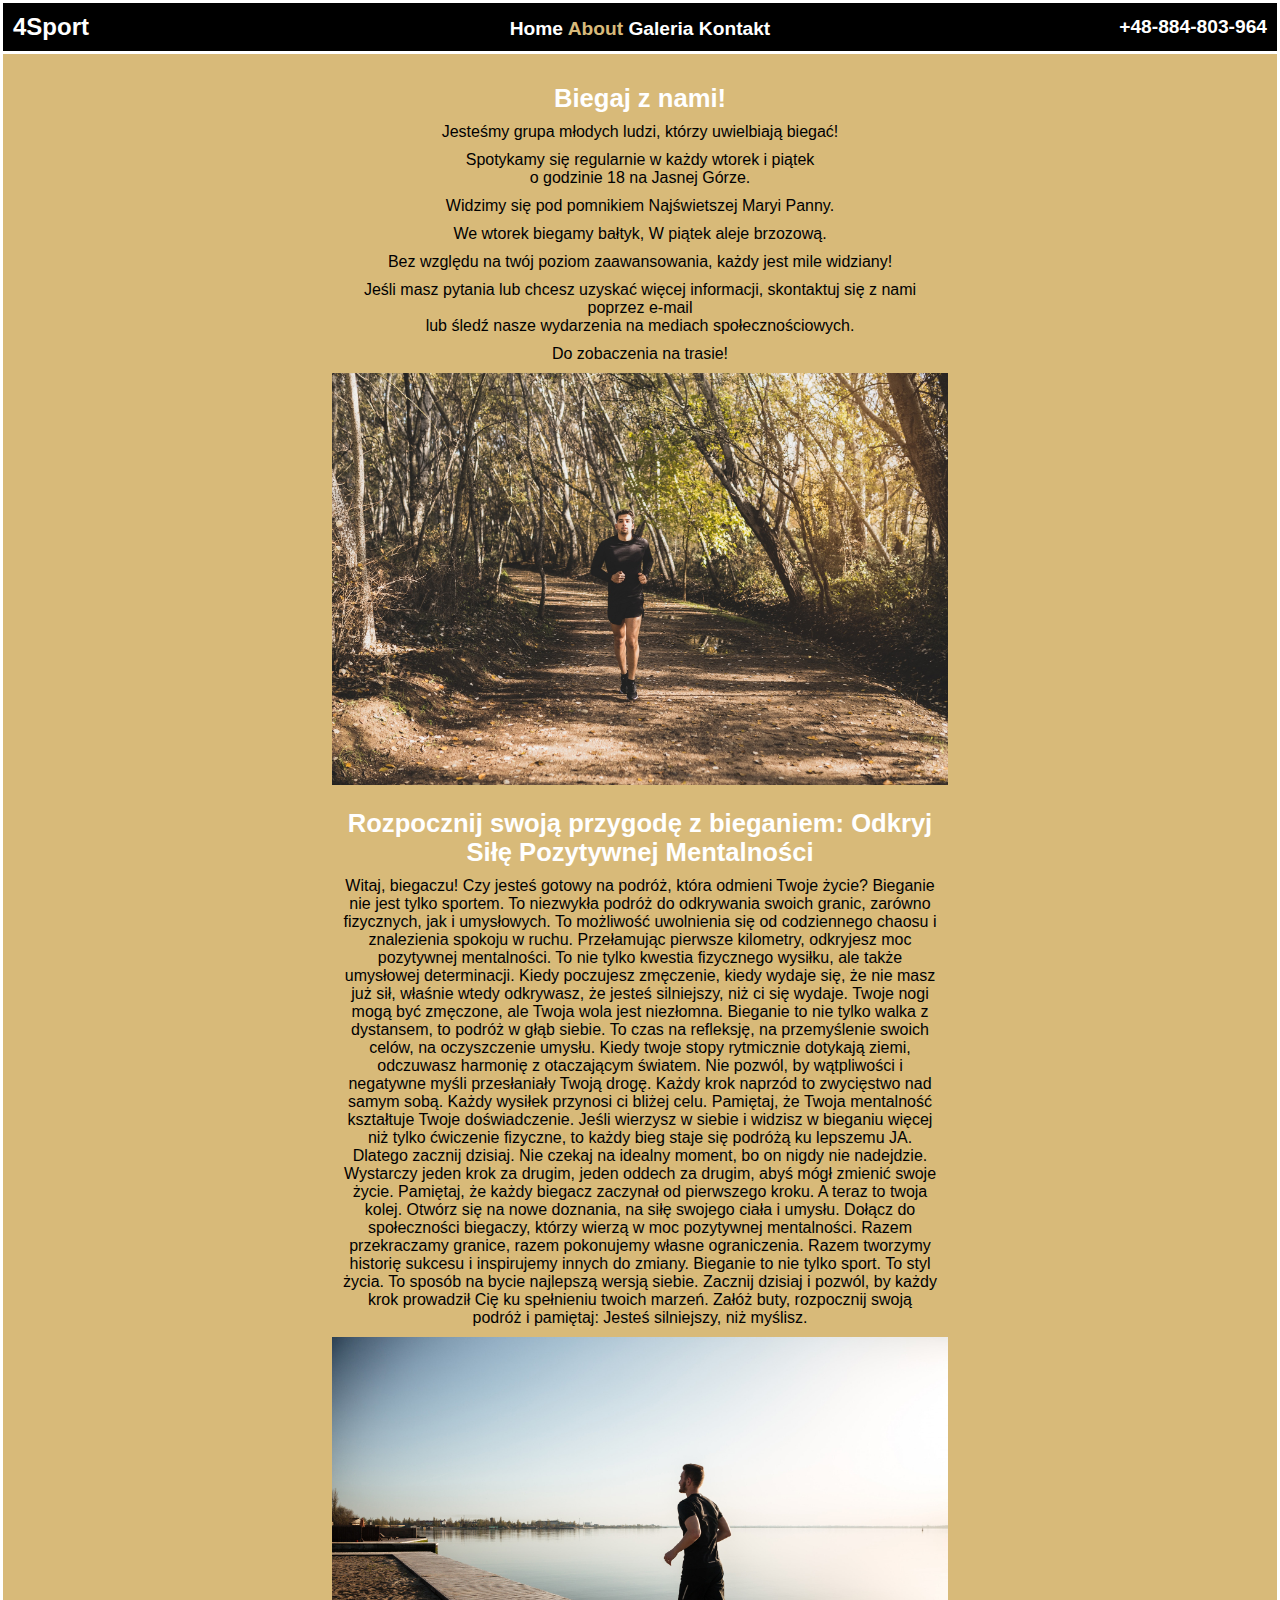
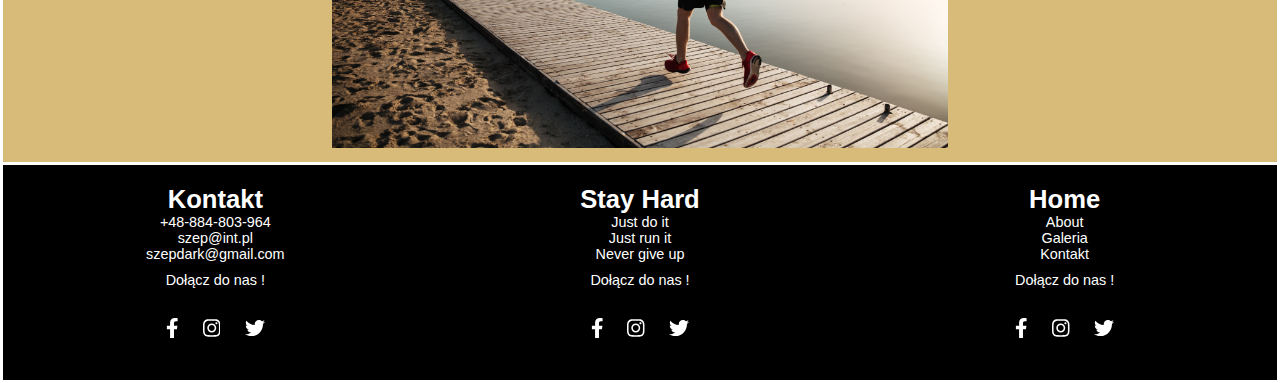
<file: about.html>
<!DOCTYPE html>
<html lang="en">
<head>
    <meta charset="UTF-8">
    <meta name="viewport" content="width=device-width, initial-scale=1.0">
    <title>4Sport/Kontakt</title>
    <link rel="stylesheet" href="style.css">
   
</head>

<body>
    <header>
        <div class="header-content">
            <a href="" class="logo">4Sport</a>
            <nav class="nav">
                <a href="index.html" >Home </a>
                <a href="about.html" class="active">About </a>
                
                <a href="galeria.html">Galeria</a>

                <a href="kontakt.html">Kontakt</a>
            </nav>
            <a href="">+48-884-803-964</a>
        </div>
    </header>


  
    <div class="center">
    <h1 class="black">Biegaj z nami! </h1>
    <p>Jesteśmy grupa młodych ludzi, którzy uwielbiają biegać!</p>
    <p>Spotykamy się regularnie w każdy wtorek i piątek <br> o godzinie 18 na Jasnej Górze.
    <p>Widzimy się pod pomnikiem Najświetszej Maryi Panny.</p>
    <p>We wtorek biegamy bałtyk, W piątek aleje brzozową.</p>
    <p>Bez względu na twój poziom zaawansowania, każdy jest mile widziany!</p>
    <p>Jeśli masz pytania lub chcesz uzyskać więcej informacji, skontaktuj się z nami poprzez e-mail <br>
       lub śledź nasze wydarzenia na mediach społecznościowych.</p>
    <p>Do zobaczenia na trasie!</p>


            <img src="images/photo5.jpg" alt="">


   
    <h1 class="black">Rozpocznij swoją przygodę z bieganiem: Odkryj Siłę Pozytywnej Mentalności</h1>




    <p>


Witaj, biegaczu! Czy jesteś gotowy na podróż, która odmieni Twoje życie? Bieganie nie jest tylko sportem. To niezwykła podróż do odkrywania swoich granic, zarówno fizycznych, jak i umysłowych. To możliwość uwolnienia się od codziennego chaosu i znalezienia spokoju w ruchu.

Przełamując pierwsze kilometry, odkryjesz moc pozytywnej mentalności. To nie tylko kwestia fizycznego wysiłku, ale także umysłowej determinacji. Kiedy poczujesz zmęczenie, kiedy wydaje się, że nie masz już sił, właśnie wtedy odkrywasz, że jesteś silniejszy, niż ci się wydaje. Twoje nogi mogą być zmęczone, ale Twoja wola jest niezłomna.

Bieganie to nie tylko walka z dystansem, to podróż w głąb siebie. To czas na refleksję, na przemyślenie swoich celów, na oczyszczenie umysłu. Kiedy twoje stopy rytmicznie dotykają ziemi, odczuwasz harmonię z otaczającym światem.

Nie pozwól, by wątpliwości i negatywne myśli przesłaniały Twoją drogę. Każdy krok naprzód to zwycięstwo nad samym sobą. Każdy wysiłek przynosi ci bliżej celu. Pamiętaj, że Twoja mentalność kształtuje Twoje doświadczenie. Jeśli wierzysz w siebie i widzisz w bieganiu więcej niż tylko ćwiczenie fizyczne, to każdy bieg staje się podróżą ku lepszemu JA.

Dlatego zacznij dzisiaj. Nie czekaj na idealny moment, bo on nigdy nie nadejdzie. Wystarczy jeden krok za drugim, jeden oddech za drugim, abyś mógł zmienić swoje życie. Pamiętaj, że każdy biegacz zaczynał od pierwszego kroku. A teraz to twoja kolej. Otwórz się na nowe doznania, na siłę swojego ciała i umysłu.

Dołącz do społeczności biegaczy, którzy wierzą w moc pozytywnej mentalności. Razem przekraczamy granice, razem pokonujemy własne ograniczenia. Razem tworzymy historię sukcesu i inspirujemy innych do zmiany.

Bieganie to nie tylko sport. To styl życia. To sposób na bycie najlepszą wersją siebie. Zacznij dzisiaj i pozwól, by każdy krok prowadził Cię ku spełnieniu twoich marzeń.

Załóż buty, rozpocznij swoją podróż i pamiętaj: Jesteś silniejszy, niż myślisz.</p>


<img src="images/photo2.jpg" alt="">

</div>






















































<footer class="">
    <ul>    
        <div class="content">
        <h1>Kontakt</h1>
        <a href="">+48-884-803-964</a>
        <a href="">szep@int.pl</a>
        <a href="">szepdark@gmail.com</a>
        <div class="center white">
            Dołącz do nas !
        </div>
    </div>
    </ul>
    <ul>    
        <div class="content">
        <h1>Stay Hard </h1>
        <a href="">Just do it</a>
        <a href="">Just run it</a>
        <a href="">Never give up </a>
        <div class="center white">
            Dołącz do nas !
        </div>
    
    </div>
    </ul>

    <ul>    
        <div class="content">
        <h1> <a href="index.html">Home</h1></a>
        <a href="about.html">About</a>
        <a href="galeria.html">Galeria</a>
        <a href="kontakt.html">Kontakt</a>
        <div class="center white">
            Dołącz do nas !
        </div>
    </div>
    
    </ul>



   

<div class="social-links center " >
    <a href="">
        <svg xmlns="http://www.w3.org/2000/svg" viewBox="0 0 320 512"><!--! Font Awesome Pro 6.1.1 by @fontawesome - https://fontawesome.com License - https://fontawesome.com/license (Commercial License) Copyright 2022 Fonticons, Inc. --><path d="M279.14 288l14.22-92.66h-88.91v-60.13c0-25.35 12.42-50.06 52.24-50.06h40.42V6.26S260.43 0 225.36 0c-73.22 0-121.08 44.38-121.08 124.72v70.62H22.89V288h81.39v224h100.17V288z"/></svg>
    </a>
    <a href="">
        <svg xmlns="http://www.w3.org/2000/svg" viewBox="0 0 448 512"><!--! Font Awesome Pro 6.1.1 by @fontawesome - https://fontawesome.com License - https://fontawesome.com/license (Commercial License) Copyright 2022 Fonticons, Inc. --><path d="M224.1 141c-63.6 0-114.9 51.3-114.9 114.9s51.3 114.9 114.9 114.9S339 319.5 339 255.9 287.7 141 224.1 141zm0 189.6c-41.1 0-74.7-33.5-74.7-74.7s33.5-74.7 74.7-74.7 74.7 33.5 74.7 74.7-33.6 74.7-74.7 74.7zm146.4-194.3c0 14.9-12 26.8-26.8 26.8-14.9 0-26.8-12-26.8-26.8s12-26.8 26.8-26.8 26.8 12 26.8 26.8zm76.1 27.2c-1.7-35.9-9.9-67.7-36.2-93.9-26.2-26.2-58-34.4-93.9-36.2-37-2.1-147.9-2.1-184.9 0-35.8 1.7-67.6 9.9-93.9 36.1s-34.4 58-36.2 93.9c-2.1 37-2.1 147.9 0 184.9 1.7 35.9 9.9 67.7 36.2 93.9s58 34.4 93.9 36.2c37 2.1 147.9 2.1 184.9 0 35.9-1.7 67.7-9.9 93.9-36.2 26.2-26.2 34.4-58 36.2-93.9 2.1-37 2.1-147.8 0-184.8zM398.8 388c-7.8 19.6-22.9 34.7-42.6 42.6-29.5 11.7-99.5 9-132.1 9s-102.7 2.6-132.1-9c-19.6-7.8-34.7-22.9-42.6-42.6-11.7-29.5-9-99.5-9-132.1s-2.6-102.7 9-132.1c7.8-19.6 22.9-34.7 42.6-42.6 29.5-11.7 99.5-9 132.1-9s102.7-2.6 132.1 9c19.6 7.8 34.7 22.9 42.6 42.6 11.7 29.5 9 99.5 9 132.1s2.7 102.7-9 132.1z"/></svg>
    </a>
    <a href="">
        <svg xmlns="http://www.w3.org/2000/svg" viewBox="0 0 512 512"><!--! Font Awesome Pro 6.1.1 by @fontawesome - https://fontawesome.com License - https://fontawesome.com/license (Commercial License) Copyright 2022 Fonticons, Inc. --><path d="M459.37 151.716c.325 4.548.325 9.097.325 13.645 0 138.72-105.583 298.558-298.558 298.558-59.452 0-114.68-17.219-161.137-47.106 8.447.974 16.568 1.299 25.34 1.299 49.055 0 94.213-16.568 130.274-44.832-46.132-.975-84.792-31.188-98.112-72.772 6.498.974 12.995 1.624 19.818 1.624 9.421 0 18.843-1.3 27.614-3.573-48.081-9.747-84.143-51.98-84.143-102.985v-1.299c13.969 7.797 30.214 12.67 47.431 13.319-28.264-18.843-46.781-51.005-46.781-87.391 0-19.492 5.197-37.36 14.294-52.954 51.655 63.675 129.3 105.258 216.365 109.807-1.624-7.797-2.599-15.918-2.599-24.04 0-57.828 46.782-104.934 104.934-104.934 30.213 0 57.502 12.67 76.67 33.137 23.715-4.548 46.456-13.32 66.599-25.34-7.798 24.366-24.366 44.833-46.132 57.827 21.117-2.273 41.584-8.122 60.426-16.243-14.292 20.791-32.161 39.308-52.628 54.253z"/></svg>
    </a>
    <span class="white">
        <br/> © 2024 all right reserved</span>
</div>



<div class="social-links center " >
    <a href="">
        <svg xmlns="http://www.w3.org/2000/svg" viewBox="0 0 320 512"><!--! Font Awesome Pro 6.1.1 by @fontawesome - https://fontawesome.com License - https://fontawesome.com/license (Commercial License) Copyright 2022 Fonticons, Inc. --><path d="M279.14 288l14.22-92.66h-88.91v-60.13c0-25.35 12.42-50.06 52.24-50.06h40.42V6.26S260.43 0 225.36 0c-73.22 0-121.08 44.38-121.08 124.72v70.62H22.89V288h81.39v224h100.17V288z"/></svg>
    </a>
    <a href="">
        <svg xmlns="http://www.w3.org/2000/svg" viewBox="0 0 448 512"><!--! Font Awesome Pro 6.1.1 by @fontawesome - https://fontawesome.com License - https://fontawesome.com/license (Commercial License) Copyright 2022 Fonticons, Inc. --><path d="M224.1 141c-63.6 0-114.9 51.3-114.9 114.9s51.3 114.9 114.9 114.9S339 319.5 339 255.9 287.7 141 224.1 141zm0 189.6c-41.1 0-74.7-33.5-74.7-74.7s33.5-74.7 74.7-74.7 74.7 33.5 74.7 74.7-33.6 74.7-74.7 74.7zm146.4-194.3c0 14.9-12 26.8-26.8 26.8-14.9 0-26.8-12-26.8-26.8s12-26.8 26.8-26.8 26.8 12 26.8 26.8zm76.1 27.2c-1.7-35.9-9.9-67.7-36.2-93.9-26.2-26.2-58-34.4-93.9-36.2-37-2.1-147.9-2.1-184.9 0-35.8 1.7-67.6 9.9-93.9 36.1s-34.4 58-36.2 93.9c-2.1 37-2.1 147.9 0 184.9 1.7 35.9 9.9 67.7 36.2 93.9s58 34.4 93.9 36.2c37 2.1 147.9 2.1 184.9 0 35.9-1.7 67.7-9.9 93.9-36.2 26.2-26.2 34.4-58 36.2-93.9 2.1-37 2.1-147.8 0-184.8zM398.8 388c-7.8 19.6-22.9 34.7-42.6 42.6-29.5 11.7-99.5 9-132.1 9s-102.7 2.6-132.1-9c-19.6-7.8-34.7-22.9-42.6-42.6-11.7-29.5-9-99.5-9-132.1s-2.6-102.7 9-132.1c7.8-19.6 22.9-34.7 42.6-42.6 29.5-11.7 99.5-9 132.1-9s102.7-2.6 132.1 9c19.6 7.8 34.7 22.9 42.6 42.6 11.7 29.5 9 99.5 9 132.1s2.7 102.7-9 132.1z"/></svg>
    </a>
    <a href="">
        <svg xmlns="http://www.w3.org/2000/svg" viewBox="0 0 512 512"><!--! Font Awesome Pro 6.1.1 by @fontawesome - https://fontawesome.com License - https://fontawesome.com/license (Commercial License) Copyright 2022 Fonticons, Inc. --><path d="M459.37 151.716c.325 4.548.325 9.097.325 13.645 0 138.72-105.583 298.558-298.558 298.558-59.452 0-114.68-17.219-161.137-47.106 8.447.974 16.568 1.299 25.34 1.299 49.055 0 94.213-16.568 130.274-44.832-46.132-.975-84.792-31.188-98.112-72.772 6.498.974 12.995 1.624 19.818 1.624 9.421 0 18.843-1.3 27.614-3.573-48.081-9.747-84.143-51.98-84.143-102.985v-1.299c13.969 7.797 30.214 12.67 47.431 13.319-28.264-18.843-46.781-51.005-46.781-87.391 0-19.492 5.197-37.36 14.294-52.954 51.655 63.675 129.3 105.258 216.365 109.807-1.624-7.797-2.599-15.918-2.599-24.04 0-57.828 46.782-104.934 104.934-104.934 30.213 0 57.502 12.67 76.67 33.137 23.715-4.548 46.456-13.32 66.599-25.34-7.798 24.366-24.366 44.833-46.132 57.827 21.117-2.273 41.584-8.122 60.426-16.243-14.292 20.791-32.161 39.308-52.628 54.253z"/></svg>
    </a>
    <span class="white">
        <br/> © 2024 all right reserved</span>
</div>


<div class="social-links center " >
    <a href="">
        <svg xmlns="http://www.w3.org/2000/svg" viewBox="0 0 320 512"><!--! Font Awesome Pro 6.1.1 by @fontawesome - https://fontawesome.com License - https://fontawesome.com/license (Commercial License) Copyright 2022 Fonticons, Inc. --><path d="M279.14 288l14.22-92.66h-88.91v-60.13c0-25.35 12.42-50.06 52.24-50.06h40.42V6.26S260.43 0 225.36 0c-73.22 0-121.08 44.38-121.08 124.72v70.62H22.89V288h81.39v224h100.17V288z"/></svg>
    </a>
    <a href="">
        <svg xmlns="http://www.w3.org/2000/svg" viewBox="0 0 448 512"><!--! Font Awesome Pro 6.1.1 by @fontawesome - https://fontawesome.com License - https://fontawesome.com/license (Commercial License) Copyright 2022 Fonticons, Inc. --><path d="M224.1 141c-63.6 0-114.9 51.3-114.9 114.9s51.3 114.9 114.9 114.9S339 319.5 339 255.9 287.7 141 224.1 141zm0 189.6c-41.1 0-74.7-33.5-74.7-74.7s33.5-74.7 74.7-74.7 74.7 33.5 74.7 74.7-33.6 74.7-74.7 74.7zm146.4-194.3c0 14.9-12 26.8-26.8 26.8-14.9 0-26.8-12-26.8-26.8s12-26.8 26.8-26.8 26.8 12 26.8 26.8zm76.1 27.2c-1.7-35.9-9.9-67.7-36.2-93.9-26.2-26.2-58-34.4-93.9-36.2-37-2.1-147.9-2.1-184.9 0-35.8 1.7-67.6 9.9-93.9 36.1s-34.4 58-36.2 93.9c-2.1 37-2.1 147.9 0 184.9 1.7 35.9 9.9 67.7 36.2 93.9s58 34.4 93.9 36.2c37 2.1 147.9 2.1 184.9 0 35.9-1.7 67.7-9.9 93.9-36.2 26.2-26.2 34.4-58 36.2-93.9 2.1-37 2.1-147.8 0-184.8zM398.8 388c-7.8 19.6-22.9 34.7-42.6 42.6-29.5 11.7-99.5 9-132.1 9s-102.7 2.6-132.1-9c-19.6-7.8-34.7-22.9-42.6-42.6-11.7-29.5-9-99.5-9-132.1s-2.6-102.7 9-132.1c7.8-19.6 22.9-34.7 42.6-42.6 29.5-11.7 99.5-9 132.1-9s102.7-2.6 132.1 9c19.6 7.8 34.7 22.9 42.6 42.6 11.7 29.5 9 99.5 9 132.1s2.7 102.7-9 132.1z"/></svg>
    </a>
    <a href="">
        <svg xmlns="http://www.w3.org/2000/svg" viewBox="0 0 512 512"><!--! Font Awesome Pro 6.1.1 by @fontawesome - https://fontawesome.com License - https://fontawesome.com/license (Commercial License) Copyright 2022 Fonticons, Inc. --><path d="M459.37 151.716c.325 4.548.325 9.097.325 13.645 0 138.72-105.583 298.558-298.558 298.558-59.452 0-114.68-17.219-161.137-47.106 8.447.974 16.568 1.299 25.34 1.299 49.055 0 94.213-16.568 130.274-44.832-46.132-.975-84.792-31.188-98.112-72.772 6.498.974 12.995 1.624 19.818 1.624 9.421 0 18.843-1.3 27.614-3.573-48.081-9.747-84.143-51.98-84.143-102.985v-1.299c13.969 7.797 30.214 12.67 47.431 13.319-28.264-18.843-46.781-51.005-46.781-87.391 0-19.492 5.197-37.36 14.294-52.954 51.655 63.675 129.3 105.258 216.365 109.807-1.624-7.797-2.599-15.918-2.599-24.04 0-57.828 46.782-104.934 104.934-104.934 30.213 0 57.502 12.67 76.67 33.137 23.715-4.548 46.456-13.32 66.599-25.34-7.798 24.366-24.366 44.833-46.132 57.827 21.117-2.273 41.584-8.122 60.426-16.243-14.292 20.791-32.161 39.308-52.628 54.253z"/></svg>
    </a>
    <span class="white">
        <br/> © 2024 all right reserved</span>
</div>
</footer>

</body>
</file>
<file: style.css>
@import url('https://fonts.googleapis.com/css2?family=Lato&family=Merriweather&family=Noto+Serif&family=Open+Sans&display=swap');
*{
    margin: 0;
    padding: 0;
    box-sizing: border-box;
    font-family: sans-serif;
}

body{
    font-family: 'Open Sans', sans-serif;
    background-color: hsl(41, 55%, 66%);
        font-family: sans-serif;
        border : solid  #fff;
}

.header-content{
    display: flex;
    justify-content: space-between;
    margin: 0 auto;
    padding: 10px;
    background-color: #000000;
    color: #fff;
    font-size:1.2rem;
    font-weight: bold;
    border-bottom: solid  #ffffff;
    align-items: center;
    
}

header a {
    text-decoration: none;
    color: #fff;
    text-align: center; /* Ustala centrowanie tekstu wewnątrz kontenera */    
    }


 header   a:hover {
        color: #D8BA7A; /* Zmiana koloru tekstu na czerwony po najechaniu kursorem */
    }


    h1:hover{
        color: #d8ba7a;
    }


.photo1{
    height:350px;
    width: 500px;
    border: 3px solid #fff;

}
.gallery-item.large-image img {
    width: 100%;
    height: 300px;
    object-fit: contain
}

a{
    text-decoration: none;
    color: #fff;

}

    
    
.black:hover{
        color: #000000;
    }




.nav{
    position: absolute;
    margin-top: 1.6rem;
    left: 50%;
    transform: translate(-50%, -50%);
}


section{
}


.container{
    height: 100vh;
    display: grid;
    grid-template-columns: 1fr 1fr;
    position: relative;
    text-align: center; /* Ustala centrowanie tekstu wewnątrz kontenera */
}

.container2{
    height: 100vh;
    display: grid;
}

.center{
    margin: auto;
    width: 50%;
    padding: 10px;
    text-align: center;
}
.tekst1 {
    position: absolute;
    top: 10%;
    left: 50%;
    transform: translate(-50%, -50%);
    background-color: rgba(0, 0, 0, 0.3); /* Przykładowy kolor tła */
    color: #fff;
    padding: 10px 20px;
    border-radius: 10px;
    ;
}

.logo{
    color: #fff;
    font-size:1.5rem;
    font-weight: bold;
}


.container2{
    display: flex;
    justify-content: center;
    align-items: center;
}

.item{
    height: 480px;
    width:350px;
    background-color: #000000;
    margin: 20px;
    border: 3px solid #fff;
    border-radius: 3px;
    object-fit:cover
}

img{
    max-width: 100%;
    height: auto;
    object-fit:cover

}


nav a.active{
    color:#D8BA7A
}


footer{
    width:100%;
    background-color:#000000;   
    display: grid;
    grid-template-columns: 1fr 1fr 1fr ;
    border-top:  solid 3px #fff;
}


h1{
    display: grid;
    color: #fff;
    font-size: 1.6rem;
    justify-content: center;
    margin-top:20px;
}


p{
    justify-content: center;
    text-align: center;
    margin:10px;
    
}

.content{
    display:block;
    color: #fff;
    text-align: center;
    font-size: 0.9rem;
}
ul {
    list-style: none; /* Usunięcie domyślnego stylu punktów */
    padding: 0;
    margin: 0;
}

/* Stylowanie linków wewnątrz listy */
ul  a {
    display: block; /* Ustawienie linków jako bloki, co spowoduje, że będą wyświetlane jeden pod drugim */
    text-decoration: none; /* Opcjonalne: usunięcie domyślnego podkreślenia dla linków */
}

div.social-links svg{
    height: 20px;
    display: inline-block;
    margin: 10px;
    fill:rgba(255,255,255,0.7);
}

div.social-links svg{
    height: 20px;
    display: inline-block;
    margin: 10px;
    fill:rgba(255,255,255,0.7);
    
}


div.social-links svg{
    fill:#fff;
    
}


div.social-links svg:hover{
    fill: #D8BA7A;
}

.flex{
    display: flex;
    justify-content: space-between;
}
</file>
